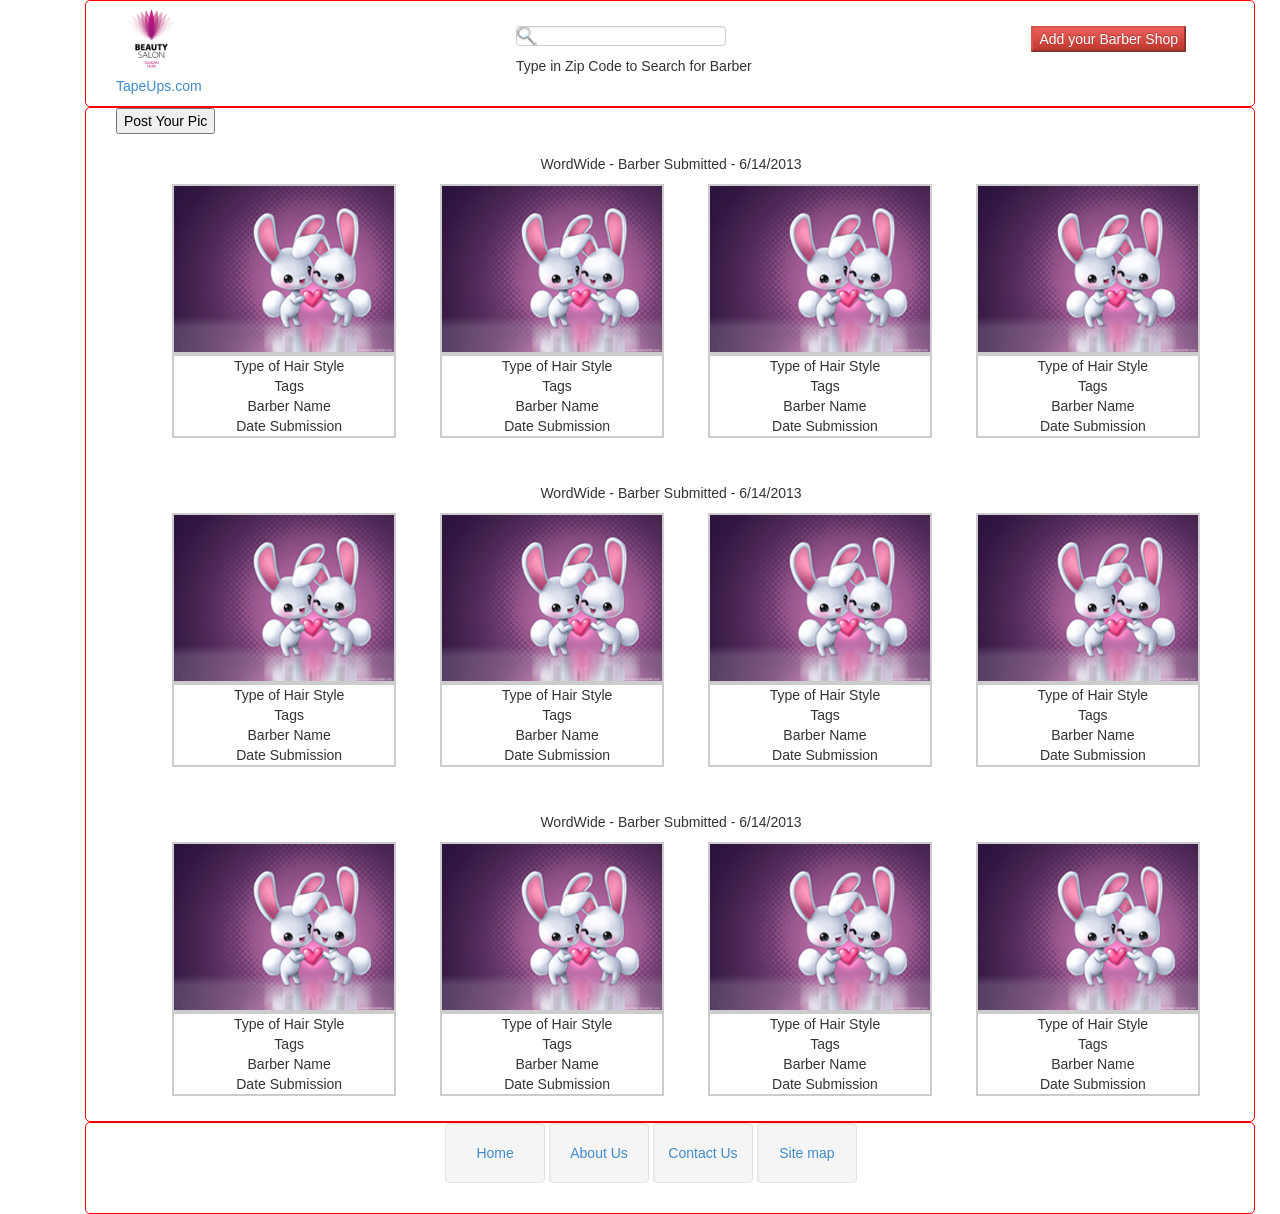
<file: html/index.html>
<!DOCTYPE HTML>
<html>
<head>
	<meta http-equiv="content-type" content="text/html" />
	<link href="css/bootstrap.css" rel="stylesheet" type="text/css"/>
    <link href="css/bootstrap.min.css" rel="stylesheet" type="text/css"/>
     <link href="css/bootstrap-responsive.min.css" rel="stylesheet" type="text/css"/>
     <link href="css/style.css" rel="stylesheet" type="text/css"/>
	<title>index</title>
</head>

<body>
    
        <div class="container">
                <!-- begin banner-->
                <div class="span12 ">
                    <div class="span2 span2-img " >
                       <a href="#"><img src="images/logo.jpg" alt="" /></a> 
                        <p><a>TapeUps.com</a></p>
                    </div>
                    <div class="span3 offset2 search" >
                        <input type="text" name="search" class="input-large" id="search"/>
                        <p>Type in Zip Code to Search for Barber</p>
                    </div>
                    <div class="span4 text-right " id="add">
                        <input type="button" value="Add your Barber Shop" class="btn-danger" />
                        
                    </div>
                </div>
                <!--end banner-->
                <!--begin content-->
                <div class="span12">
                    <div class="span11">
                        <input type="button" value="Post Your Pic" name="post-your-pic"/> 
                    </div>
                   <!--begin span 12-->
                    <div class="span12" style="text-align: center;border: none;margin: 0;">
                        <p style="padding-top: 20px;">WordWide - Barber Submitted - 6/14/2013</p>
                            <ul class="inline" >
                               <li>
                                        <div class="span3-new">
                                            <img src="images/rabbit.jpg" alt="" />
                                            <div class=" infomation">
                                                <p>Type of Hair Style </p>
                                                <p>Tags</p>
                                                <p>Barber Name</p>
                                                <p>Date Submission</p>
                                                    
                                            </div>
                                         </div>
                                 
                                 </li>
                                 
                                 
                                 <li>
                                        <div class=" span3-new">
                                            <img src="images/rabbit.jpg" alt="" />
                                            <div class=" infomation">
                                                <p>Type of Hair Style </p>
                                                <p>Tags</p>
                                                <p>Barber Name</p>
                                                <p>Date Submission</p>
                                                    
                                            </div>
                                         </div>
                                 
                                 </li>
                                 
                                 <li>
                                        <div class=" span3-new">
                                            <img src="images/rabbit.jpg" alt="" />
                                            <div class="infomation">
                                                <p>Type of Hair Style </p>
                                                <p>Tags</p>
                                                <p>Barber Name</p>
                                                <p>Date Submission</p>
                                                    
                                            </div>
                                        </div>
                                 </li>
                                 
                                 <li>
                                        <div class=" span3-new">
                                            <img src="images/rabbit.jpg" alt="" />
                                            <div class=" infomation">
                                                <p>Type of Hair Style </p>
                                                <p>Tags</p>
                                                <p>Barber Name</p>
                                                <p>Date Submission</p>
                                                    
                                            </div>
                                        </div>
                                 
                                 </li>
                            
                            </ul> 
                    </div>
                     <!--end span 12-->
                     <!--begin span 12-->
                      <div class="span12" style="text-align: center;border: none;margin: 0;">
                        <p style="padding-top: 20px;">WordWide - Barber Submitted - 6/14/2013</p>
                            <ul class="inline" >
                               <li>
                                        <div class="span3-new">
                                            <img src="images/rabbit.jpg" alt="" />
                                            <div class=" infomation">
                                                <p>Type of Hair Style </p>
                                                <p>Tags</p>
                                                <p>Barber Name</p>
                                                <p>Date Submission</p>
                                                    
                                            </div>
                                         </div>
                                 
                                 </li>
                                 
                                 
                                 <li>
                                        <div class=" span3-new">
                                            <img src="images/rabbit.jpg" alt="" />
                                            <div class=" infomation">
                                                <p>Type of Hair Style </p>
                                                <p>Tags</p>
                                                <p>Barber Name</p>
                                                <p>Date Submission</p>
                                                    
                                            </div>
                                         </div>
                                 
                                 </li>
                                 
                                 <li>
                                        <div class=" span3-new">
                                            <img src="images/rabbit.jpg" alt="" />
                                            <div class="infomation">
                                                <p>Type of Hair Style </p>
                                                <p>Tags</p>
                                                <p>Barber Name</p>
                                                <p>Date Submission</p>
                                                    
                                            </div>
                                        </div>
                                 </li>
                                 
                                 <li>
                                        <div class=" span3-new">
                                            <img src="images/rabbit.jpg" alt="" />
                                            <div class=" infomation">
                                                <p>Type of Hair Style </p>
                                                <p>Tags</p>
                                                <p>Barber Name</p>
                                                <p>Date Submission</p>
                                                    
                                            </div>
                                        </div>
                                 
                                 </li>
                            
                            </ul> 
                    </div>
                    <!--end span 12-->
                     <!--begin span 12-->
                      <div class="span12" style="text-align: center;border: none;margin: 0;">
                        <p style="padding-top: 20px;">WordWide - Barber Submitted - 6/14/2013</p>
                            <ul class="inline" >
                               <li>
                                        <div class="span3-new">
                                            <img src="images/rabbit.jpg" alt="" />
                                            <div class=" infomation">
                                                <p>Type of Hair Style </p>
                                                <p>Tags</p>
                                                <p>Barber Name</p>
                                                <p>Date Submission</p>
                                                    
                                            </div>
                                         </div>
                                 
                                 </li>
                                 
                                 
                                 <li>
                                        <div class=" span3-new">
                                            <img src="images/rabbit.jpg" alt="" />
                                            <div class=" infomation">
                                                <p>Type of Hair Style </p>
                                                <p>Tags</p>
                                                <p>Barber Name</p>
                                                <p>Date Submission</p>
                                                    
                                            </div>
                                         </div>
                                 
                                 </li>
                                 
                                 <li>
                                        <div class=" span3-new">
                                            <img src="images/rabbit.jpg" alt="" />
                                            <div class="infomation">
                                                <p>Type of Hair Style </p>
                                                <p>Tags</p>
                                                <p>Barber Name</p>
                                                <p>Date Submission</p>
                                                    
                                            </div>
                                        </div>
                                 </li>
                                 
                                 <li>
                                        <div class=" span3-new">
                                            <img src="images/rabbit.jpg" alt="" />
                                            <div class=" infomation">
                                                <p>Type of Hair Style </p>
                                                <p>Tags</p>
                                                <p>Barber Name</p>
                                                <p>Date Submission</p>
                                                    
                                            </div>
                                        </div>
                                 
                                 </li>
                            
                            </ul> 
                    </div>
                    <!--end span 12-->
                
        </div>
        <!--end content-->
        <!--begin footer-->
            <div class="span12 footer">
                <div class="span9 offset1 nav" >
                    <ul class="inline">
                        <li class=" well o"><a href="#">Home</a></li>
                        <li class=" well o"><a href="#">About Us</a></li>
                        <li class=" well o"><a href="#">Contact Us</a></li>
                        <li class=" well o"><a href="#">Site map</a></li>
                    </ul>
                </div>
            </div>
         <!--end footer-->       
    </div>
</body>
</html>
</file>
<file: html/css/style.css>
.span12{
border: 1px solid red;
border-radius: 5px;
}
 .span2-img img{
height: 75px;
}
.search{
padding-top: 25px;
}
.span{
padding-top: 25px;
}
.span2-img a:hover{
text-decoration: none;
}
#search{
background:white url('../images/mail_find.png') left  no-repeat;
}
.bt-add{
text-align: center;
padding-left: 72px;
padding-top: 20px;
}
#bt-sub{
border: 2px #DD17BA solid;
}
#add{
margin-top: 25px;
}


.span3-new p{
margin: 0;
padding: 0;
text-indent: 10px;
}
.span3-new img{
border: 2px solid #ccc;
}
.infomation{  
margin: 0;
border: 2px #ccc solid;
margin-bottom: 10px;
}
.span9-nav{
text-align: center;
}

.footer{
   
}
.nav ul{
list-style: none;
padding: 0;
}
.nav ul li{
text-align: center;
}
/*
registration
*/
.span2-name{
padding-top:10px ;
}

.span2-pick{
padding:0;
background: none;
margin-top: 10px;
margin-right: 20px;
}
.span7-div-form{
 border: 1px solid #ccc;
 padding-bottom: 30px;
 margin-top: 10px;
 margin-bottom: 10px; 
 background: #F5F5F5;
 border-radius: 5px;
}
/*
head-profile
*/
.span5-nav-top{
    text-align: center;
    padding-top: 25px;
}
.span9-right{
text-align: center;
margin-left: -2px;
padding-top: 40px;
padding-bottom: 40px;
}
.span3-left{
    padding-top: 40px;
}
#span7-comment{
text-align: center;
}
.unstyled{
    text-align: left;
}
.footer{
text-align: center;
}
.o{
 width: 100px;  
    
}
.o1{
width: 230px;
}

 /* Portrait tablet to landscape and desktop */
 @media (min-width: 980px) and (max-width: 1230px) {
        .span3-new img{
            width:180px;
        }
       .infomation{
            width:180px;
        }
    }
     @media (min-width: 177px) and (max-width: 300px) {
        .span3-new img{
            width:80px;
        }
       .infomation{
            width:80px;
        }
    }
    @media (min-width: 768px) and (max-width: 979px) {
        .span3-new img{
            width:130px;
        }
        .infomation{
            width:130px;
        }
    }

    /* Landscape phone to portrait tablet */
    @media (max-width: 767px) { 
        
    }
     
    /* Landscape phones and down */
    @media (max-width: 480px) { ... }
    
    
    @media (min-width: 768px) and (max-width: 2116px) {
       
    }
</file>
